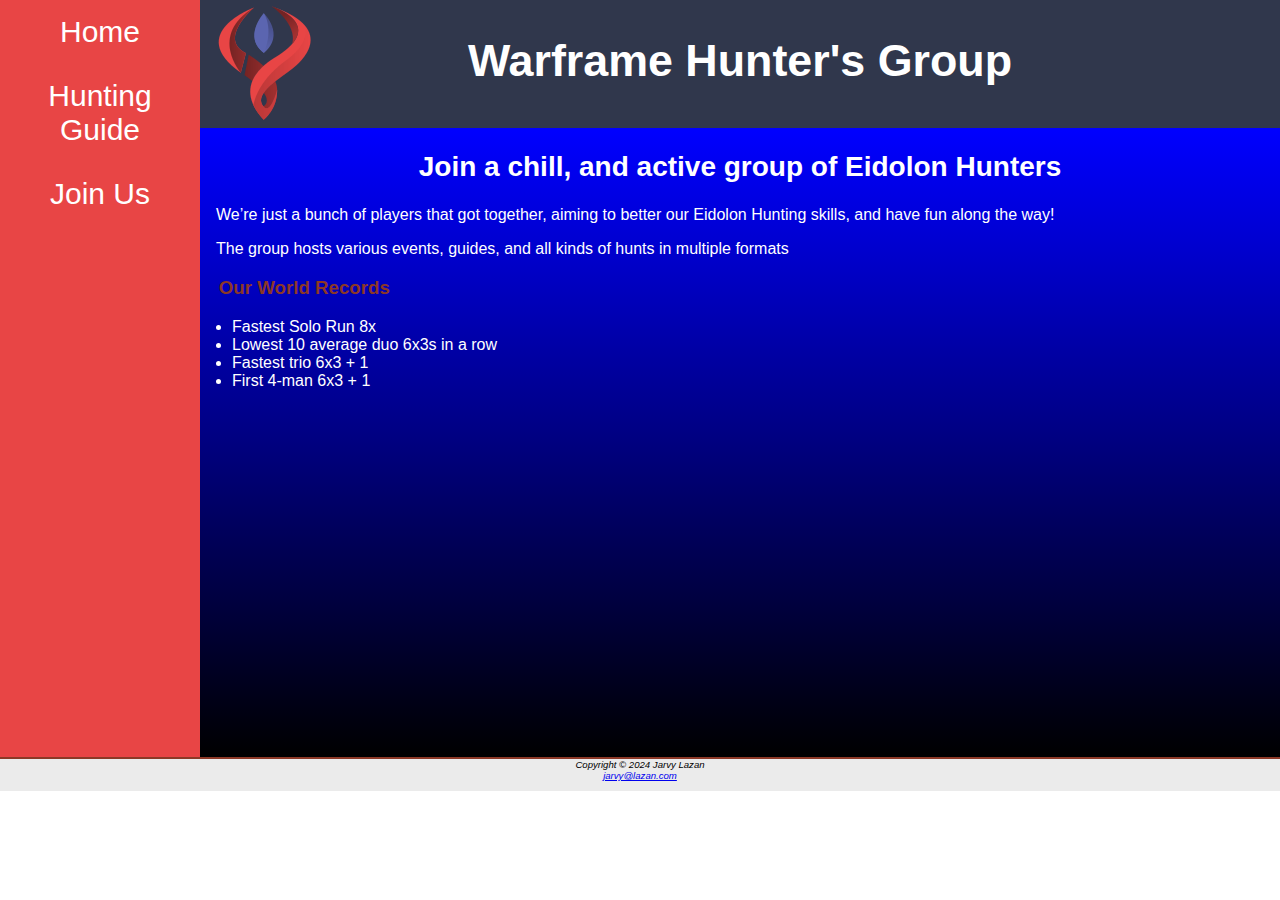
<file: index.html>
<!DOCTYPE html>
<html lang="en">
  <head>
    <title>Warframe Hunter's Group</title>
    <meta charset="utf-8" />
    <meta name="viewport" content="width=device-width, initial-scale=1.0" />
    <meta name="description" content="Warframe's premier eidolon hunting group" />
    <link rel="icon" type="image/x-icon" href="images/favicon.ico">
    <link href="css/eidolon.css" rel="stylesheet" />
  </head>
  <body>
    <div id="wrapper">
      <header>
        <h1><a href="index.html">Warframe Hunter's Group</a></h1>
      </header>
      <nav>
        <ul>
          <li><a href="index.html">Home</a></li>
          <li><a href="guide.html">Hunting Guide</a></li>
          <li><a href="join.html">Join Us</a></li>
        </ul>
      </nav>
      <main>
        <div id="homebg"></div>
        <h2>Join a chill, and active group of Eidolon Hunters</h2>
        <p>We&#8217;re just a bunch of players that got together, aiming to better our Eidolon Hunting skills, and have fun along the way!</p>
        <p>The group hosts various events, guides, and all kinds of hunts in multiple formats</p>
        <h3>Our World Records</h3>
        <ul>
          <li>Fastest Solo Run 8x</li>
          <li>Lowest 10 average duo 6x3s in a row</li>
          <li>Fastest trio 6x3 + 1</li>
          <li>First 4-man 6x3 + 1</li>
        </ul>
        <iframe style="padding-left: 20px;" width="560" height="315" src="https://www.youtube.com/embed/npWcnONrxdI?si=v0qvE6Cyo1a5pBy2" title="YouTube video player" frameborder="0" allow="accelerometer; autoplay; clipboard-write; encrypted-media; gyroscope; picture-in-picture; web-share" referrerpolicy="strict-origin-when-cross-origin" allowfullscreen></iframe>
       </main>
      <footer>
        Copyright &copy; 2024 Jarvy Lazan
        <br />
        <a href="mailto:jarvy@lazan.com">jarvy@lazan.com</a>
      </footer>
    </div>
  </body>
</html>
</file>
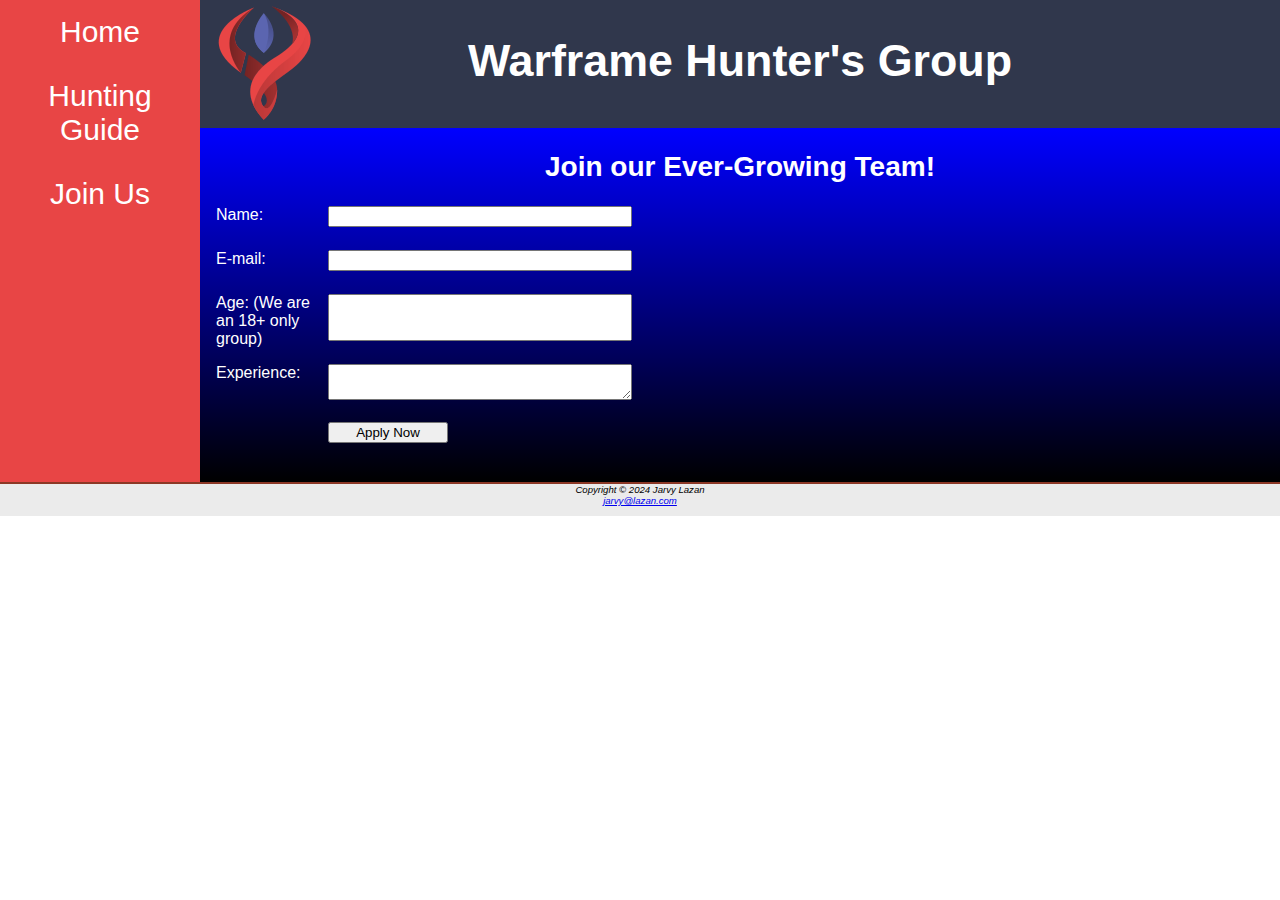
<file: join.html>
<!DOCTYPE html>
<html lang="en">
  <head>
    <title>Warframe Hunter's Group</title>
    <meta charset="utf-8" />
    <meta name="viewport" content="width=device-width, initial-scale=1.0" />
    <meta name="description" content="Warframe's premier eidolon hunting group" />
    <link href="css/eidolon.css" rel="stylesheet" />
    <link rel="icon" type="image/x-icon" href="images/favicon.ico">
    <script>
      function validateForm() {
        var userName = document.getElementById('myName').value;
        var userAge = parseInt(document.getElementById('userAge').value, 10);
        if (userName.trim() === "") {
          alert("Name field cannot be empty.");
          return false;
        }
        if (isNaN(userAge) || userAge < 18) {
          alert("Age is less than 18. You are not an adult.");
          return false;
        }
        return true;
      }
    </script>
  </head>

  <body>
    <div id="wrapper">
      <header>
        <h1><a href="index.html">Warframe Hunter's Group</a></h1>
      </header>
      <nav>
        <ul>
          <li><a href="index.html">Home</a></li>
          <li><a href="guide.html">Hunting Guide</a></li>
          <li><a href="join.html">Join Us</a></li>
        </ul>
      </nav>
      <main>
        <div id="herojobs"></div>
        <h2>Join our Ever-Growing Team!</h2>
        <form method="post" action="https://webdevbasics.net/scripts/demo.php" onsubmit="return validateForm();">
          <label for="myName">Name:</label>
          <input type="text" id="myName" name="myName" required />

          <label for="myEmail">E-mail:</label>
          <input type="email" id="myEmail" name="myEmail" required />

          <label for="userAge">Age: (We are an 18+ only group)</label>
          <input type="text" name="userAge" id="userAge" />

          <label for="myExperience">Experience:</label>
          <textarea id="myExperience" name="myExperience" rows="2" cols="20" required></textarea>

          <input type="submit" value="Apply Now" id="mySubmit" />
        </form>
      </main>
      <footer>
        Copyright &copy; 2024 Jarvy Lazan
        <br />
        <a href="mailto:jarvy@lazan.com">jarvy@lazan.com</a>
      </footer>
    </div>
  </body>
</html>
</file>
<file: css/eidolon.css>
* {
  box-sizing: border-box;
}
body {
  color: white;
  font-family: "Open Sans", Tahoma, Arial, sans-serif;
  margin: 0;
}
#wrapper {
  background-color: #e84545;
  padding: 0;
}
header {
  background-color: #30374c;
  background-repeat: no-repeat;
  color: #231814;
  height: 128px;
  padding-left: 105px;
  padding-top: 5px;
  padding-bottom: 5px;
  max-width: 100vw;
}
header a {
  text-decoration: none;
}
header a:link {
  color: white;
}
header a:visited {
  color: #cf9f8d;
}
header a:hover {
  color: black;
}
h1 {
  font-size: 1.75em;
}
h2 {
  text-align: center;
  font-size: 1.2em;
  color: white;
}
h3 {
  color: #8c3826;
}
h4 {
  background-color: #d2b48c;
  font-size: 1.2em;
  padding-left: 0.5em;
  padding-bottom: 0;
  text-transform: uppercase;
  border-bottom: 1px solid #221811;
  clear: left;
}
section {
  padding-bottom: 20px;
}
nav {
  text-align: center;
  font-size: 1.5em;
}
nav a {
  text-decoration: none;
}
nav a:link {
  color: white;
}
nav a:visited {
  color: #d2b48c;
}
nav a:hover {
  color: #cc9933;
}
nav ul {
  display: flex;
  flex-direction: column;
  font-size: 1.25em;
  list-style-type: none;
  margin: 0;
  padding: 0;
}
nav li {
  border-bottom: 1px solid #fef6c2;
  padding: 0.5em 1em;
  width: 100%;
}
.fotorama__img {
  width: 300px;
  max-width: 80vw;
  height: 200px;
  object-fit: cover;
}
.fotorama {
  max-width: 80vw;
  height: 300px;
}

main {
  background: linear-gradient(to bottom, blue, black);
  display: block;
  padding: 0 0 2em 0;
}

h2,
h3,
h4,
p,
div,
ul,
dl {
  padding-left: 1em;
  padding-right: 1em;
}
main ul {
  padding-left: 2em;
}
.details {
  padding-left: 20%;
  padding-right: 20%;
  overflow: auto;
}

img {
  padding-left: 10px;
  padding-right: 10px;
}

code {
  font-size: 1.5em;
  margin-bottom: 5px;
}
#mobile {
  display: inline;
}
#desktop {
  display: none;
}
footer {
  color: black;
  background-color: #ebebeb;
  font-size: 0.6em;
  font-style: italic;
  text-align: center;
  padding-bottom: 1em;
  border-top: 2px solid #8c3826;
}
form {
  display: flex;
  flex-direction: column;
  padding-left: 1em;
  width: 80%;
}
input,
textarea {
  margin-bottom: 0.5em;
}
@media (min-width: 600px) {
  header {
    padding-left: 0;
    text-align: center;
  }
  h1 {
    font-size: 2.8em;
  }
  h2 {
    font-size: 1.75em;
  }
  nav ul {
    flex-flow: row nowrap;
    justify-content: space-around;
  }
  nav li {
    border-bottom: none;
  }
  form {
    display: grid;
    grid-template-columns: 6em 1fr;
    grid-gap: 1em;
    width: 40%;
  }
  input[type="submit"] {
    grid-column: 2;
    width: 9em;
  }
  #mobile {
    display: none;
  }
  #desktop {
    display: inline;
  }
  .details {
    display: flex;
    flex-direction: row;
  }
  h4 {
    margin-left: 10%;
    margin-right: 10%;
  }
}
@media (min-width: 1024px) {
  @supports (display: grid) {
    header {
      grid-area: header;
    }
    nav {
      grid-area: nav;
    }
    main {
      grid-area: main;
    }
    footer {
      grid-area: footer;
    }
    #wrapper {
      display: grid;
      grid-template:
        "nav header"
        "nav    main"
        "footer footer"
        / 200px;
    }
    nav ul {
      flex-direction: column;
    }
    header {
      background-image: url(../images/shard.png);
    }
    h2 {
      font-size: 1.75em;
    }
    #navbar {
      position: fixed;
      top: 0px;
      left: 0px;
      display: flex;
      flex-direction: column;
      width: 200px;
      padding-left: 2px;
      border-right: 2px solid rgb(55, 55, 55);
      box-sizing: border-box;;
      height: 100%;
    }
  }
}
</file>
